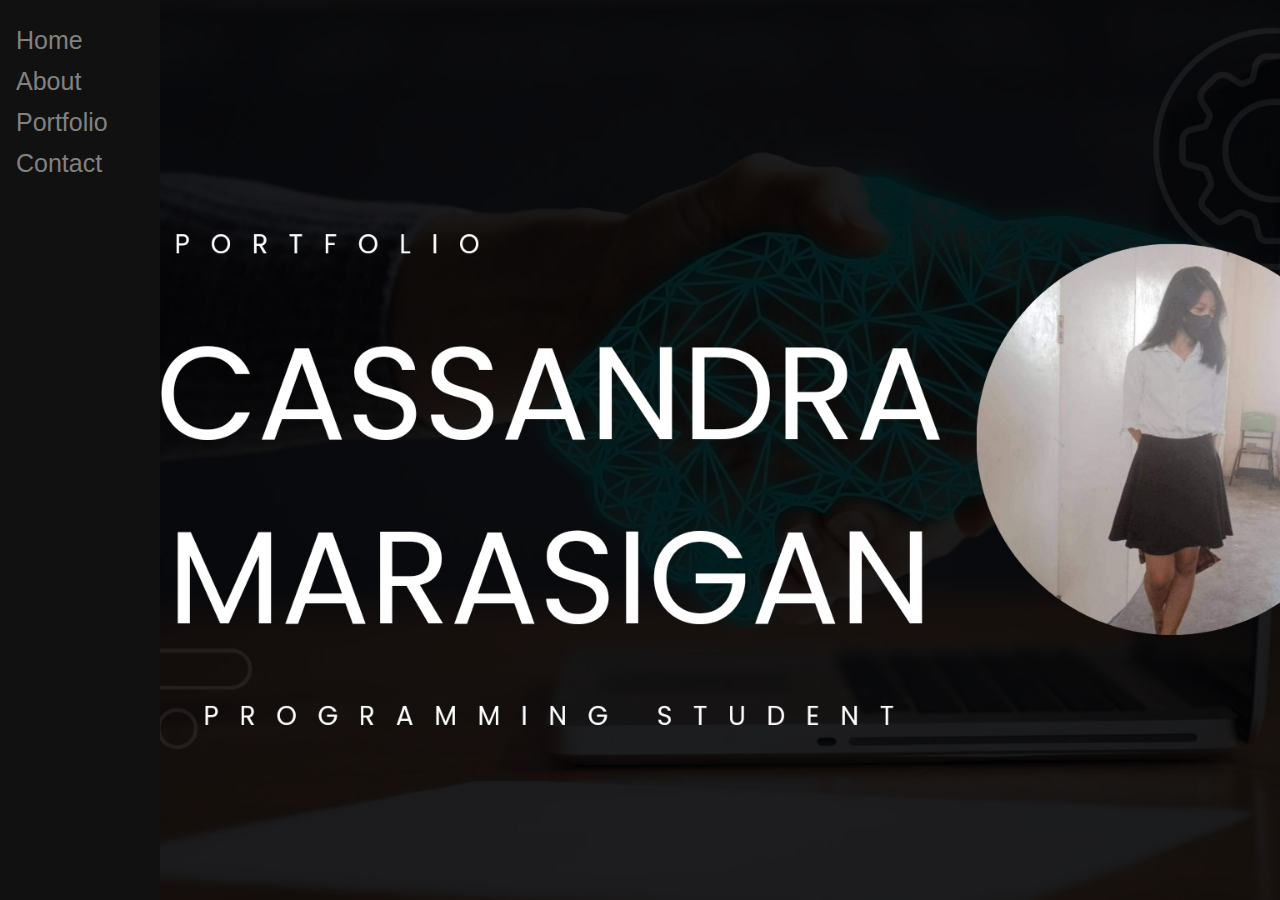
<file: index.html>
<html>
<head>
    <meta charset="UTF-8">
    <meta http-equiv="X-UA-Compatible" content="IE=edge">
    <meta name="viewport" content="width=device-width, initial-scale=1.0">
    <title>My Portfolio</title>
    <link rel="stylesheet" href="mystyle.css">
</head>
<body>
<div id="header">
    <div class="sidenav">
                <a href="Cdlshs2.html" class="active">Home</a>
                <a href="about.html">About</a>
                <a href="portfolio.html">Portfolio</a>
                <a href="contact.html">Contact</a>
    </a>
        </div>

</div>
</body>
</html>
</file>
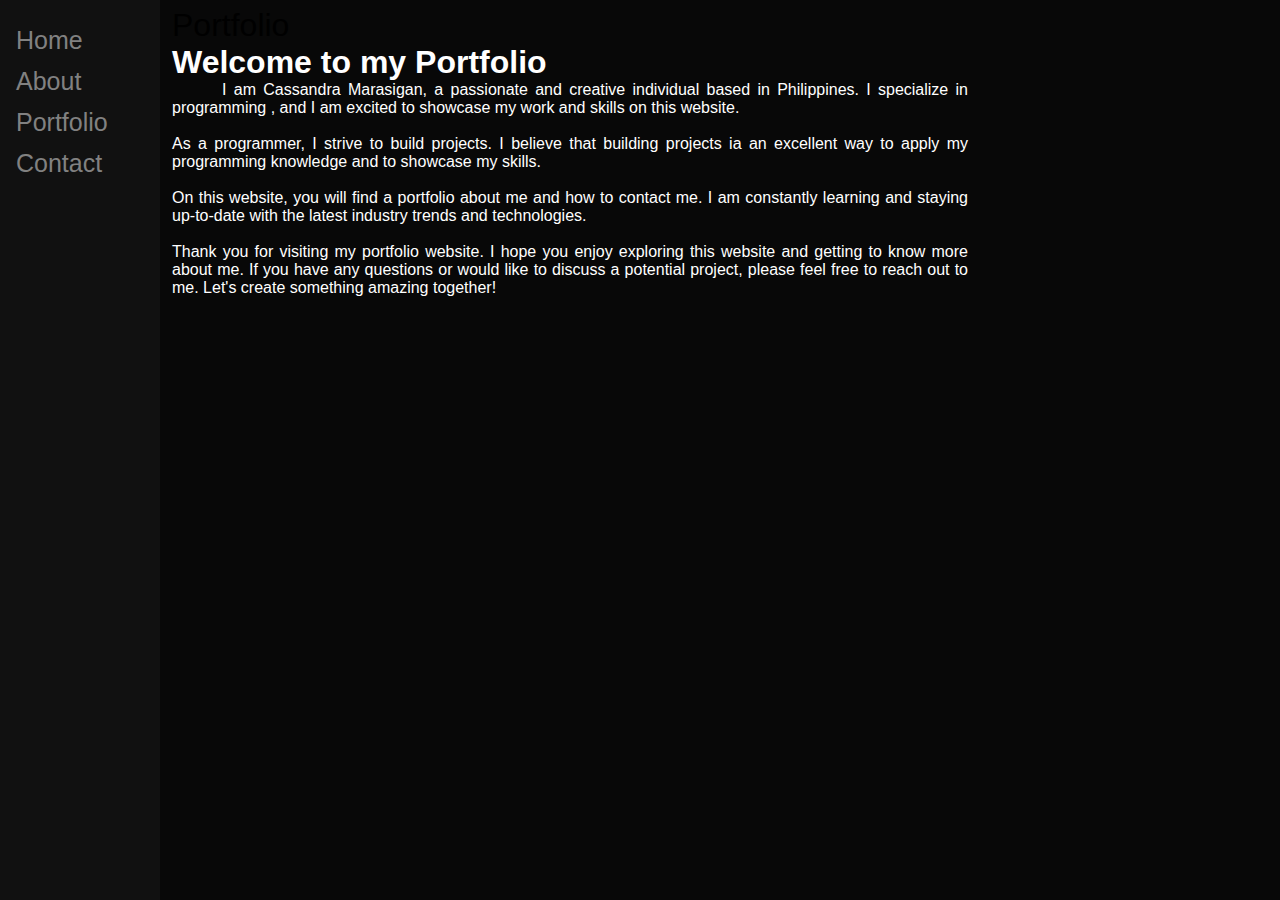
<file: Cdlshs2.html>
<html>
<head>
    <meta charset="UTF-8">
    <meta http-equiv="X-UA-Compatible" content="IE=edge">
    <meta name="viewport" content="width=device-width, initial-scale=1.0">
    <title>My Portfolio</title>
    <link rel="stylesheet" href="style.css">
</head>
<body>
<div id="header">
    <div class="sidenav">
                <a href="Cdlshs2.html" class="active">Home</a>
                <a href="about.html">About</a>
                <a href="portfolio.html">Portfolio</a>
                <a href="contact.html">Contact</a>
    </a>
        </div>
        <div class="main">
        <TABLE "BORDER=0 ALIGN=CENTER width=800 height=740 cellpadding=5">
            <TR>
              <TD valign=top><FONT face="CAROLINGIA" color=000000 size=+3>
            Portfolio</font>
        <h1>Welcome to my Portfolio</h1>
        <p style="text-align:justify;text-indent:50px;">I am Cassandra Marasigan, a passionate and creative individual based in Philippines. I specialize in programming , and I am excited to showcase my work and skills on this website.<br><br>
 
            As a programmer, I strive to build projects. I believe that building projects ia an excellent way to apply my programming knowledge and to showcase my skills.<br><br>
             
            On this website, you will find a portfolio about me and how to contact me. I am constantly learning and staying up-to-date with the latest industry trends and technologies.<br><br>
             
            Thank you for visiting my portfolio website. I hope you enjoy exploring this website and getting to know more about me. If you have any questions or would like to discuss a potential project, please feel free to reach out to me. Let's create something amazing together!</p>
        </TD>
        </TR>
        </TABLE>
        </div>
</div>
</body>
</html>
</file>
<file: mystyle.css>
*{
    margin: 0;
    padding: 0;
    font-family: 'Poppins', sans-serif;
    box-sizing: border-box;
}
body{
    background: #080808;
    color: #fff;
}
#header{
    width: 100%;
    height: 100vh;
    background-image: url('PROG.jpg');
    background-size: cover;
    background-position: center;
}

.sidenav {
    height: 100%;
    width: 160px;
    position: fixed;
    z-index: 1;
    top: 0;
    left: 0;
    background-color: #111;
    overflow-x: hidden;
    padding-top: 20px;
  }
  
  .sidenav a {
    padding: 6px 8px 6px 16px;
    text-decoration: none;
    font-size: 25px;
    color: #818181;
    display: block;
  }
  
  .sidenav a:hover {
    color: #f1f1f1;
  }
  
  .main {
    margin-left: 160px; /* Same as the width of the sidenav */
    font-size: 28px; /* Increased text to enable scrolling */
    padding: 0px 10px;
  }
  
  @media screen and (max-height: 450px) {
    .sidenav {padding-top: 15px;}
    .sidenav a {font-size: 18px;}
  }
</file>
<file: style.css>
*{
    margin: 0;
    padding: 0;
    font-family: 'Poppins', sans-serif;
    box-sizing: border-box;
}
body{
    background: #080808;
    color: #fff;
}
#header{
    width: 100%;
    height: 100vh;
    background-size: cover;
    background-position: center;
}

.sidenav {
    height: 100%;
    width: 160px;
    position: fixed;
    z-index: 1;
    top: 0;
    left: 0;
    background-color: #111;
    overflow-x: hidden;
    padding-top: 20px;
  }
  
  .sidenav a {
    padding: 6px 8px 6px 16px;
    text-decoration: none;
    font-size: 25px;
    color: #818181;
    display: block;
  }
  
  .sidenav a:hover {
    color: #f1f1f1;
  }
  
  .main {
    margin-left: 160px; /* Same as the width of the sidenav */
    font-size: 28px; /* Increased text to enable scrolling */
    padding: 5px 10px;
  }
  
  @media screen and (max-height: 450px) {
    .sidenav {padding-top: 15px;}
    .sidenav a {font-size: 18px;}
  }
</file>
